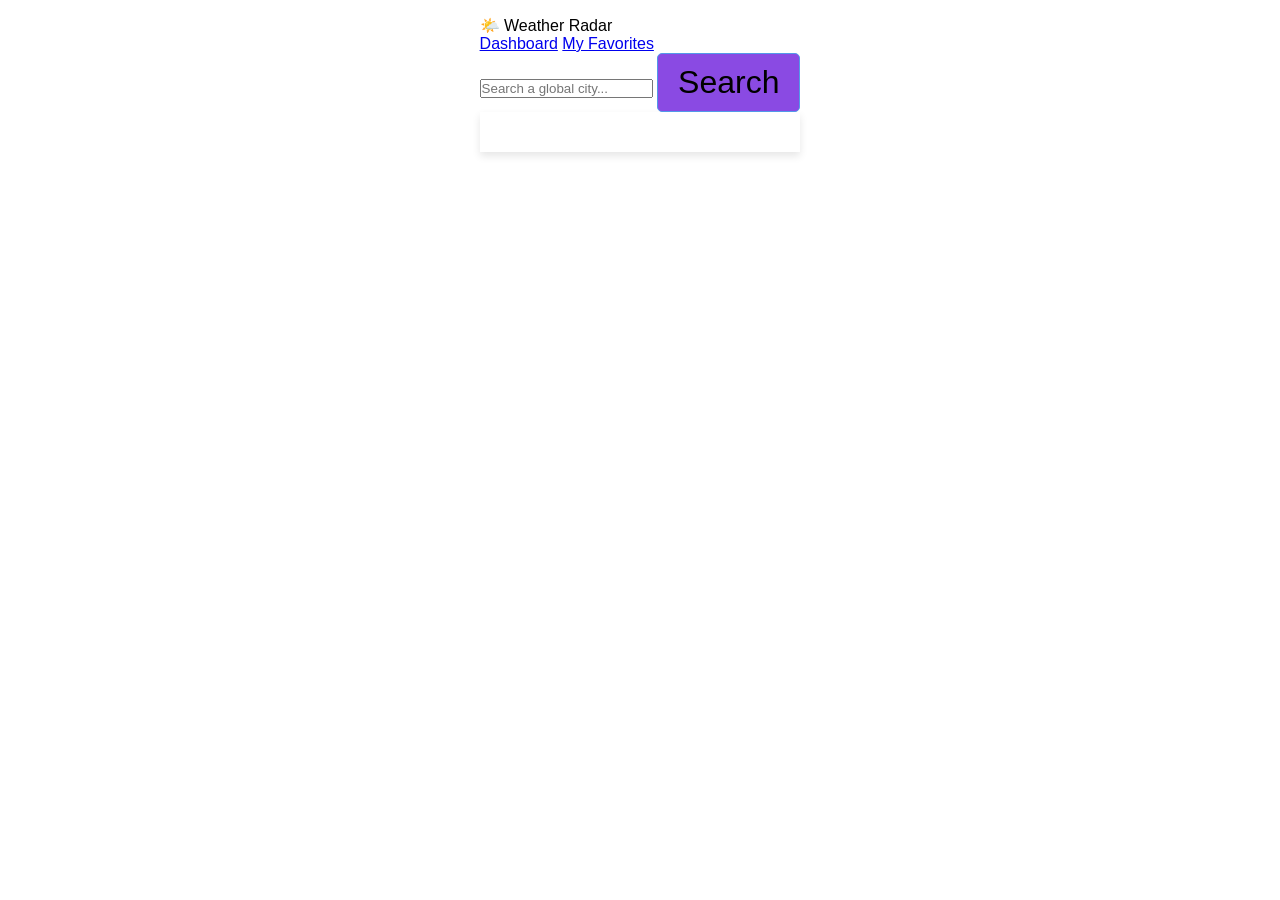
<file: index.html>
<!DOCTYPE html>
<html lang="en">
<head>
    <meta charset="UTF-8">
    <meta name="viewport" content="width=device-width, initial-scale=1.0">
    <title>Weather Radar - Dashboard</title>
    <link rel="stylesheet" href="style.css">
</head>
<body>
    <div class="dashboard-container">
        <header class="main-header">
            <div class="brand">🌤️ Weather Radar</div>
            <nav class="nav-links">
                <a href="index.html" class="nav-item active">Dashboard</a>
                <a href="favorites.html" class="nav-item">My Favorites</a>
            </nav>
        </header>
        <main class="dashboard-main">
            <form class="weatherForm">
                <input type="text" class="cityInput" placeholder="Search a global city...">
                <button type="submit" class="btn-primary">Search</button>
            </form>
            <div class="card"></div>
        </main>
    </div>
    <script src="script.js"></script>
</body>
</html>
</file>
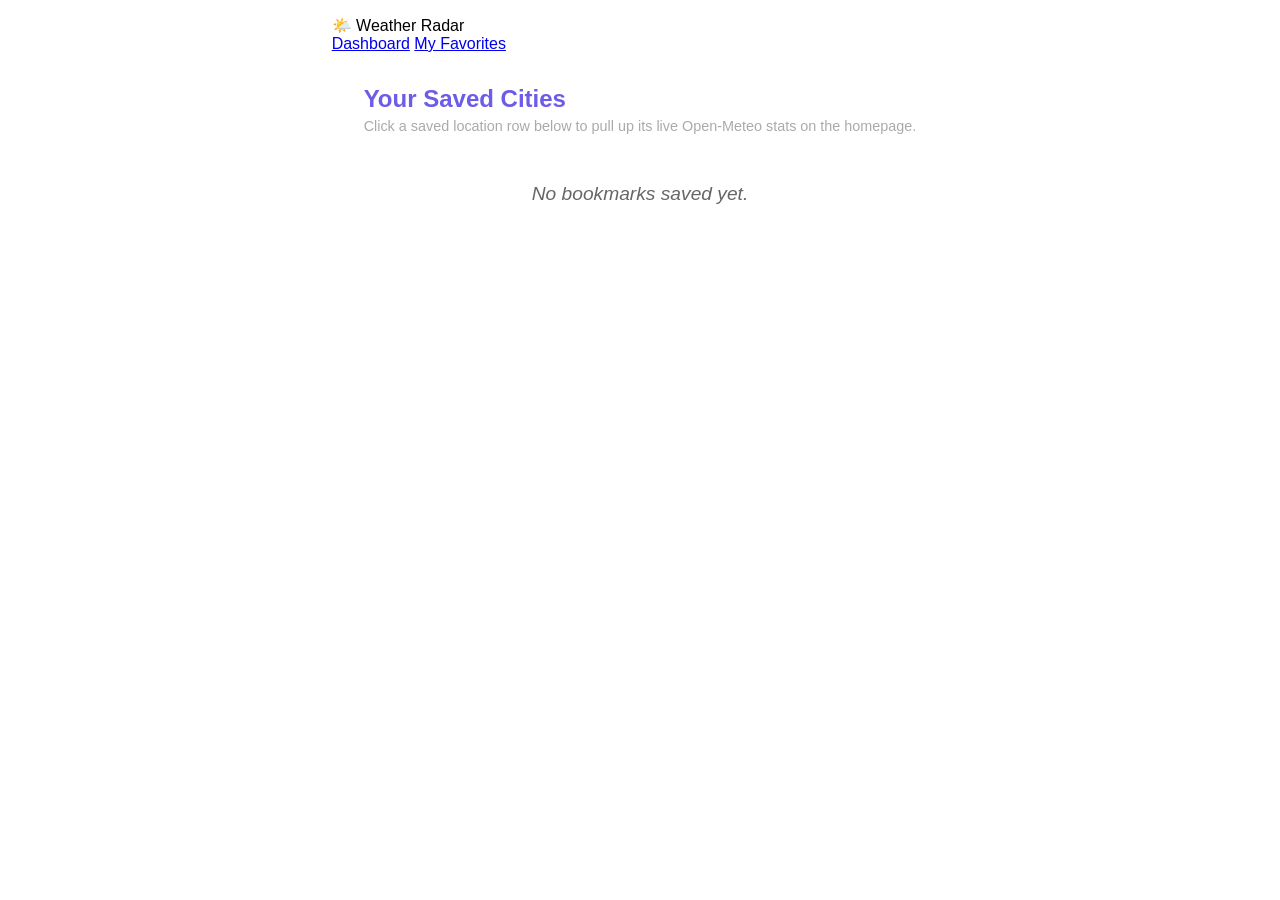
<file: favorites.html>
<!DOCTYPE html>
<html lang="en">
<head>
    <meta charset="UTF-8">
    <meta name="viewport" content="width=device-width, initial-scale=1.0">
    <title>Weather Radar - Favorites</title>
    <link rel="stylesheet" href="style.css">
</head>
<body>

    
    <div class="dashboard-container">
        
       
        <header class="main-header">
            <div class="brand">🌤️ Weather Radar</div>
            <nav class="nav-links">
                <a href="index.html" class="nav-item">Dashboard</a>
                <a href="favorites.html" class="nav-item active">My Favorites</a>
            </nav>
        </header>

       
        <main class="dashboard-main" style="padding: 2rem;">
            <div style="margin-bottom: 1.5rem;">
                <h2 style="color: #6c5ce7; margin-bottom: 0.3rem;">Your Saved Cities</h2>
                <p style="font-size: 0.9rem; color: #aaa;">Click a saved location row below to pull up its live Open-Meteo stats on the homepage.</p>
            </div>

           
            <div id="favorites-list" style="display: flex; flex-direction: column; gap: 12px;">
                
                <p style="text-align: center; color: #b2bec3; padding: 2rem 0;">No bookmarked locations added yet.</p>
            </div>
        </main>

    </div>

    
    <script src="script.js"></script>
</body>
</html>
</file>
<file: style.css>
* {
    margin: 0;
    padding: 0;box-sizing: border-box;
    font-family:'Segoe UI', Tahoma, Geneva, Verdana, sans-serif;
}

body{
    font-family:'Segoe UI', Tahoma, Geneva, Verdana, sans-serif;
    display: flex;
    justify-content: center;
    padding: 1rem;
    align-items: center;
    flex-direction: column;
    background-image: url('https://cdn.dribbble.com/userupload/45695205/file/2f7389d6077a67235bf5d799c315773c.png?resize=2048x1536&vertical=center');
}

.weatherform{
    margin:30px;
}

.cityinput{
    padding: 10px;
    border-radius: 5px;
    border: 1px solid hsl(249, 75%, 49%);
    width: 200px;
    font-size: 2rem;
}

button[type="submit"]{
    font-size: 2rem;
    padding: 10px 20px;
    border-radius: 5px;
    border: 1px solid hsl(212, 77%, 62%);
    background-color: hsl(265, 73%, 59%);
    cursor: pointer;
    
}

button[type="submit"]:hover{
    background-color: hsl(265, 73%, 49%);
}

.card{
    background:linear-gradient(180degrees ,hsl(191, 75%, 62%) ,hsl(300, 80%, 59%));
    box-shadow: 0 4px 8px rgba(0, 0, 0, 0.1);
    padding: 20px;
    display: flex;
    flex-direction: column;
    align-items: center;
}    

h1{
    color: hsl(0, 76%, 63%);
    font-size: 2rem;
    
}
    
p{
    color: hsl(9, 85%, 61%);
    font-size: 1.2rem;
    margin: 5px 0;
}

.cityinput {
    font-weight: bold;
    font-size: 2.5rem;
    color: hsl(341, 93%, 61%);
}

.tempdisplay {
    font-weight: bold;
    font-size: 2rem;
    color: hsl(210, 11%, 15%);
}

.humiditydisplay{
    font-weight: bold;
    margin-bottom: 20px;
}

.descriptiondisplay{
    font-style: italic;
    font-weight: bold;
}

.weathemoji{
    margin: 0%;
    font-size: 7rem;
}

.errordisplay{
    font-size: 2rem;
    font-weight: bold;
    color: hsla(313, 92%, 67%, 0.062);
}

/* Add this to the bottom to style your favorites layout */
.favorites-list {
    display: flex;
    flex-direction: column;
    gap: 15px;
    width: 300px; /* Matches your .cityInput width */
    margin-top: 20px;
}

.favorite-card {
    display: flex;
    justify-content: space-between;
    align-items: center;
    background-color: rgba(255, 255, 255, 0.85);
    backdrop-filter: blur(5px);
    padding: 15px;
    border-radius: 10px;
    border: 1px solid rgba(0, 0, 0, 0.05);
    width: 100%;
}

.remove-fav-btn {
    background-color: hsl(0, 75%, 50%);
    color: white;
    border: none;
    padding: 5px 10px;
    border-radius: 5px;
    cursor: pointer;
    font-size: 0.85rem;
}
</file>
